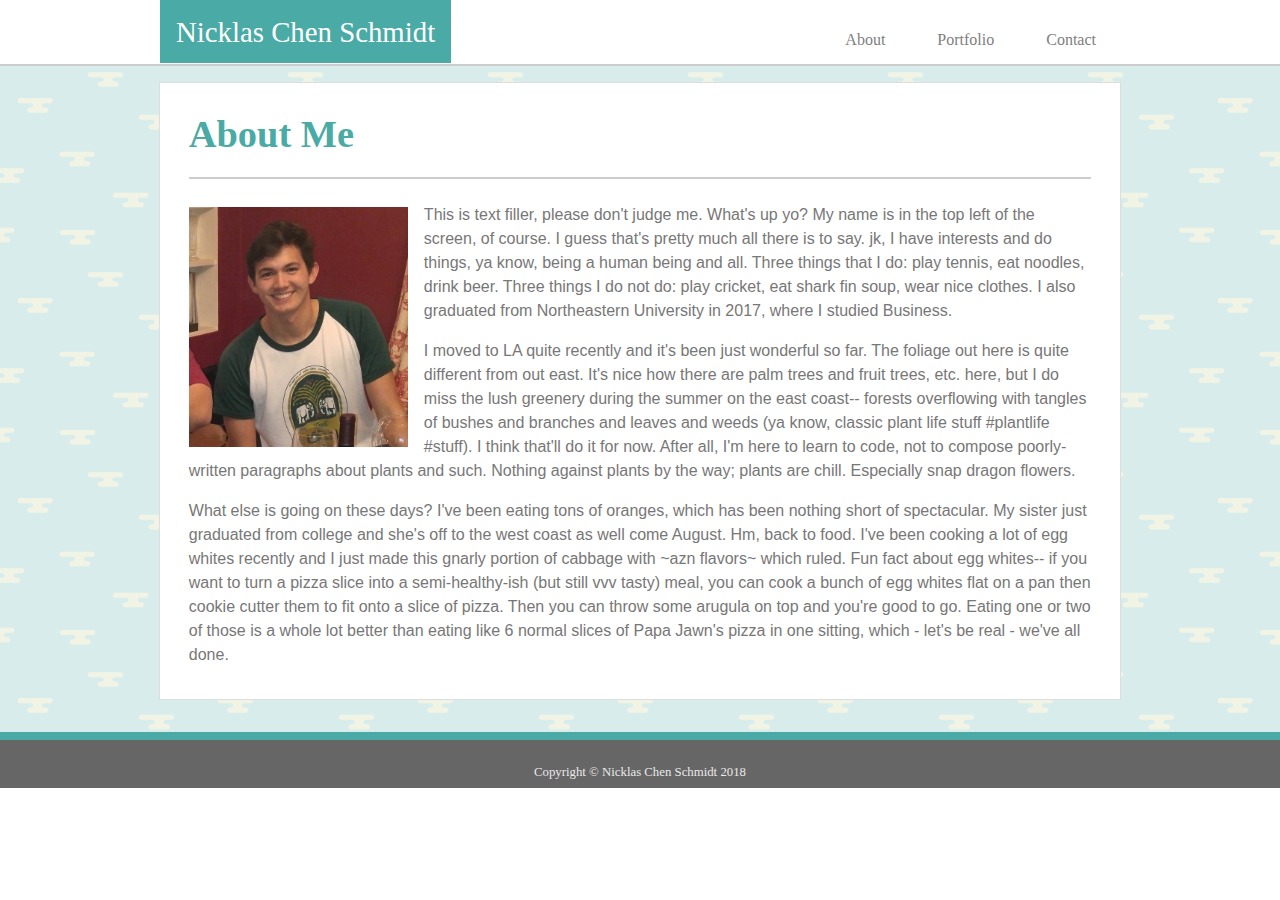
<file: index.html>
<!DOCTYPE html>
<html>
<head>
    <title>About Me</title>
    <link rel="stylesheet" type="text/css" href="Assets/css/reset.css">
    <link rel="stylesheet" type="text/css" href="Assets/css/style.css">

</head>

<body>
   
    <div id="background">

        <!-- HEADER -->
        <header class="header">
            
            <div class="whiteHeader">
                <div class="myNameContainer">
                    <div class="myNameFont">
                        Nicklas Chen Schmidt
                    </div>
                </div>
                
                <ul class="tabsPosition tabsFont clearfix">
                    <li>
                        <a>About</a>
                    </li>
                    <li>
                        <a>Portfolio</a>
                    </li>
                    <li>
                        <a>Contact</a>
                    </li>
                </ul>

            </div>

        </header>

        <br class="clear"/>

            
        <!-- BODY -->
        <div class="mainContentBoxContainer">


            <div class="mainContentBox">

                <!-- Page title -->
                <div class="titleFont">
                    <h2>About Me</h2>
                </div>

                <br>
                <hr>
                <br>

                <img src="Assets/images/my-picture.jpg" align="left" class="aboutMeMyPicturePosition" alt="picture didn't work">
                
                <p>This is text filler, please don't judge me. What's up yo? My name is in the top left of the screen, of course. I guess that's pretty much all there is to say. 
                    jk, I have interests and do things, ya know, being a human being and all. Three things that I do: play tennis, eat noodles, 
                    drink beer. Three things I do not do: play cricket, eat shark fin soup, wear nice clothes. I also graduated from Northeastern University
                    in 2017, where I studied Business.
                </p>
                <br>
                <p>I moved to LA quite recently and it's been just wonderful so far. The foliage out here
                    is quite different from out east. It's nice how there are palm trees and fruit trees, etc. here, but I do miss the lush greenery
                    during the summer on the east coast-- forests overflowing with tangles of bushes and branches and leaves and weeds (ya know, classic
                    plant life stuff #plantlife #stuff). I think that'll do it for now. After all, I'm here to learn to code, not to compose poorly-written
                    paragraphs about plants and such. Nothing against plants by the way; plants are chill. Especially snap dragon flowers.
                </p>
                <br>
                <p>What else is going on these days? I've been eating tons of oranges, which has been nothing short of spectacular. My sister
                    just graduated from college and she's off to the west coast as well come August. Hm, back to food. I've been cooking a lot 
                    of egg whites recently and I just made this gnarly portion of cabbage with ~azn flavors~ which ruled. Fun fact about egg whites-- 
                    if you want to turn a pizza slice into a semi-healthy-ish (but still vvv tasty) meal, you can cook a bunch of egg whites flat on a pan then cookie 
                    cutter them to fit onto a slice of pizza. Then you can throw some arugula on top and you're good to go. Eating one or two of those 
                    is a whole lot better than eating like 6 normal slices of Papa Jawn's pizza in one sitting, which - let's be real - we've all done.
                </p> 
                
            </div>


        </div>


        <br class="clear"/>
        <br class="clear"/>


        
        <!-- FOOTER -->
        <div id="footerContainer">

            <div class="copyrightText">
            Copyright © Nicklas Chen Schmidt 2018
            </div>

        </div>
        

    </div>


</body>





</html>
</file>
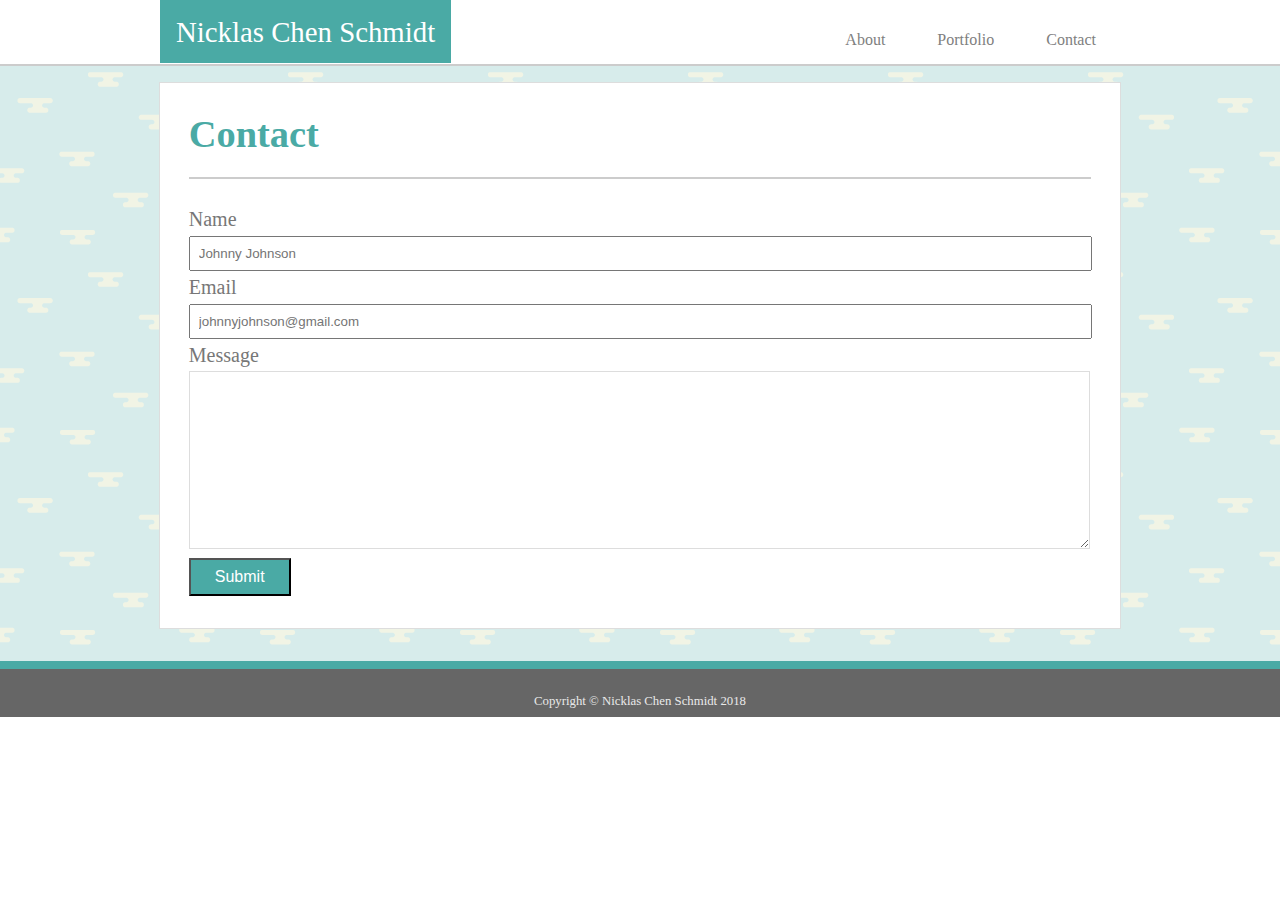
<file: contact.html>
<!DOCTYPE html>
<html>

<head>
    <title>Contact</title>
    
    <link rel="stylesheet" type="text/css" href="Assets/css/reset.css">
    <link rel="stylesheet" type="text/css" href="Assets/css/style.css">


</head>

<body>
   
    <div id="background">

        <!-- HEADER -->
        <div class="header">
            
            <div class="whiteHeader">
                <div class="myNameContainer">
                    <div class="myNameFont">
                        Nicklas Chen Schmidt
                    </div>
                </div>
                
                <ul class="tabsPosition tabsFont clearfix">
                    <li>
                        <a>About</a>
                    </li>
                    <li>
                        <a>Portfolio</a>
                    </li>
                    <li>
                        <a>Contact</a>
                    </li>
                </ul>

            </div>

        </div>

        <br class="clear"/>
        



        <!-- BODY -->
        <div class="mainContentBoxContainer">

            <div class="mainContentBox">

                
                <!-- Page title -->
                <div class="titleFont">
                    <h2>Contact</h2>
                </div>

                <br>
                <hr>
                <br>
                
                
                <!-- EDIT SPACING FOR TEXT LINES IN FORM -->

                <!-- Contact form -->
                <form class="formText font">
                    <span>Name</span><br>
                    <input type="text" name="Name" class="formField" placeholder="Johnny Johnson"><br>

                    <span>Email</span><br>
                    <input type="text" name="Email" class="formField" placeholder="johnnyjohnson@gmail.com"><br>

                    <span>Message</span><br>
                    <textarea rows="10" columns="20" class="formMessageBox"></textarea><br>


                    <input type="submit" value="Submit" class="formSubmitButton">
                </form>
        

            </div>

            
        </div>

        <br class="clear"/>
        <br class="clear"/>


        <!-- FOOTER -->
        <div id="footerContainer">

            <div class="copyrightText">
            Copyright © Nicklas Chen Schmidt 2018
            </div>

        </div>



    </div>


</body>

</html>
</file>
<file: Assets/css/style.css>
/* THE CLEARFIX */
.clearfix::after {
    Content: “”;
	Display: block;
	Clear: both;
}

.clear {
    clear: both;
}


/* background image - cloudz */
#background {
    background: url(../images/cloudy-day.png);
    background-repeat: repeat;
    width: 100%;
}


/* just the white header */
.header {
    background-color: white;
    width: 100%;
    height: 4rem;
    font-family: 'Georgia', Times, 'Times New Roman', serif;
    /* margin: 0 0 2rem 0; */
    border-style: solid;
    border-color: #cccccc;
    border-width: 0 0 .13rem 0;
}

.whiteHeader {
    background-color: white;
    width: 60rem;
    height: 3.93rem;
    margin: auto;
    overflow: hidden;
}


/* myName top left */
.myNameContainer {
    width: 50%;
    float: left;
    height: 4rem;
}

.myNameFont {
    background-color: #4aaaa5;
    color: #ffffff;
    font-size: 1.8rem;
    line-height: 4rem;
    padding: 0 1rem;
    float: left;
    text-align: center;
    font-family: 'Georgia', Times, serif;
}


/* top right tabs */
.tabsFont {
    color: #e7e7e7;
}

.tabsPosition {
    width: 50%;
    float: left;
    height: 3rem;
    overflow: hidden;
}

/* tab list */
ul {
    /* reset */
    list-style-type: none;
    margin: 0;

    text-align: right;
    padding: 1rem 0;
}

ul li {
    display: inline-block;
    line-height: 3rem;
}

ul li a {
    /* resets hyperlink font */
    color: grey;
    text-decoration: none;
    font-size: 1rem;
    padding: 1rem 1.5rem;
}

ul li a:hover {
    background-color: #4aaaa5;
    color: white;
}





/* BODY */
.mainContentBoxContainer {
    width: 60rem;
    margin: auto;
    height: auto;
    
    background-color: #ffffff;
    border-color: #dddddd;
    border-style: solid;
    border-width: .1rem;
}


.titleFont {
    color: #4aaaa5;
    font-family: 'Georgia', Times, Times New Roman, serif;    
}

.mainContentBox {
    
    width: 94%;
    padding: 2rem 0;
    margin: auto;
    height: auto;

}

/* general font formatting */
h1, h2, h3, h4, h5, h6 {
    font-weight: bold;
}

h2 {
    font-size: 3vw;
}

hr {
    border-style: solid;
    border-width: .15rem 0 0 0;
    border-color: #cccccc;
}


/* my picture */
.aboutMeMyPicturePosition {
    height: 15rem;
    object-fit: cover;
    padding: .2rem 1rem .5rem 0;
}



/* Portfolio images and text overlay */
.portfolioFlexBox {
    display: flex;
    flex-direction: ltr;
    flex-wrap: wrap;
    justify-content: flex-start;
    align-items: flex-start;
    padding: 1rem 0;
    width: 100%;
}

.textOverlayContainer {
    position: relative;
    height: 17rem;
    width: 20rem;
}

.portfolioImage {
    float: left;
    height: 15rem;
    width: 18rem;
    object-fit: cover;
    margin: 1rem;
}

.textOverlay {
    position: absolute;
    top: 62%;
    width: 18rem;
    background-color: #4aaaa5;
    color: white;
    font-size: 1.5rem;
    margin: 1rem;
    text-align: center;
    padding: 1rem 0;
}


/*
.textOverlayContainer {
    position: relative;
    height: 25vw;
    width: 35%;
    padding: .5vw;
    overflow: hidden;
}

.portfolioImage {
    float: left;
    height: 25vw;
    width: 100%;
    object-fit: cover;
}

.textOverlay {
    position: absolute;
    top: 71%;
    width: 100%;
    background-color: #4aaaa5;
    color: white;
    font-size: 2vw;
    text-align: center;
    padding: 1.5vw 0;
}
*/



/* Contact form */
.formText {
    color: #777777;
    font-size: 1.25rem;
    line-height: 2rem;
    padding: 0 1.2rem 0 0;
}


.formField {
    width: 100%;
    padding: .5rem;
    margin: auto;
}

.formMessageBox {
    width: 100%;
    height: 10rem;
    text-align: start;
    border-width: 1px;
    border-color: #dddddd;
    padding: .5rem;
}

.formSubmitButton {
    background-color: #4aaaa5;
    color: #ffffff;
    font-size: 1rem;
    padding: .5rem 1.5rem;
}

  


/* About Me paragraph text */
p {
    color: #777777;
    font-family: 'Arial', 'Helvetica Neue', Helvetica, sans-serif;
    line-height: 1.5rem;
}

.floatLeft {
    float: left;
}





/* FOOTER */
#footerContainer {
    font-family: 'Georgia', Times, 'Times New Roman', serif;
    background-color: #666666;
    color: #e9e9e9;
    width: 100%;
    height: 3rem;
    /* margin: 2rem 0 0 0; */

    border-style: solid;
    border-width: .5rem 0 0 0;
    border-color: #4aaaa5;
}

/* footer text */
.copyrightText {
    text-align: center;
    font-size: .8rem;
    line-height: 4rem;
}





/* Media Queries */

@media screen and (max-width: 980px) {

    .header {
        width: 100%;
        height: 4rem;
        
        border-width: 0 0 .13rem 0;
    }
    
    .whiteHeader {
        width: 95%;
        height: 3.87rem;
    }

    .myNameContainer {
        width: 50%;
        float: left;
        height: 4rem;
    }

    .mainContentBoxContainer {
        width: 70%;
        float: left;
        margin: 0 3vw;
        height: auto;
    }
    
    
    .myNameFont {
        font-size: 1.3rem;
        text-align: center;
        font-family: 'Georgia', Times, serif;
    }

    ul li a {
        font-size: 1rem;
        padding: 1rem 1.5rem;
    }

    .aboutMeMyPicturePosition {
        height: 13rem;
    }


    /* Portfolio */
    .textOverlayContainer {
        height: 16rem;
        width: 19rem;
    }
    
    .portfolioImage {
        height: 14rem;
        width: 17rem;
        object-fit: cover;
        margin: 1rem;
    }
    
    .textOverlay {
        top: 62%;
        width: 17rem;
        font-size: 1.5rem;
        margin: 1rem;
        text-align: center;
        padding: 1rem 0;
    }


    




}

@media screen and (max-width: 768px) {

    .header {
        width: 100%;
        height: 4rem;
        
        border-width: 0 0 .13rem 0;
    }
    
    .whiteHeader {
        width: 95%;
        height: 3.87rem;
    }

    .myNameContainer {
        width: 50%;
        float: left;
        height: 4rem;
    }

    .mainContentBoxContainer {
        width: 70%;
        float: left;
        margin: 0 3vw;
        height: auto;
    }

    .myNameFont {
        font-size: 1.2rem;
        text-align: center;
        font-family: 'Georgia', Times, serif;
    }

    ul li a {
        font-size: .9rem;
        padding: 1rem 1.5rem;
    }

    .aboutMeMyPicturePosition {
        height: 10rem;
    }


    /* Portfolio */
    .textOverlayContainer {
        height: 14rem;
        width: 17rem;
    }
    
    .portfolioImage {
        height: 12rem;
        width: 15rem;
        object-fit: cover;
        margin: 1rem;
    }
    
    .textOverlay {
        top: 62%;
        width: 15rem;
        font-size: 1.3rem;
        margin: 1rem;
        text-align: center;
        padding: .8rem 0;
    }

}

@media screen and (max-width: 640px) {

    .header {
        width: 100%;
        height: 7.4rem;
        border-width: 0 0 .13rem 0;
    }
    
    .whiteHeader {
        width: 100%;
        height: 7rem;
        overflow: visible;
    }

    .myNameContainer {
        width: 100%;
        margin: auto;
        float: left;
        height: 4rem;
    }

    .tabsPosition {
        width: 100%;
        float: left;
        height: 3rem;
        overflow: hidden;
    }

    

    .mainContentBoxContainer {
        width: 94%;
        float: left;
        margin: 0 3vw;
        height: auto;
    }

    .myNameFont {
        font-size: 1.3rem;
        width: 100%;
        padding: 0;
        text-align: center;
        font-family: 'Georgia', Times, serif;
    }

    ul {
        text-align: center;
        padding: .2rem 0;
    }

    ul li a {
        font-size: 1rem;
        padding: 1rem 1.5rem;
    }

    .aboutMeMyPicturePosition {
        height: 8rem;
    }

    h2 {
        font-size: 1.5rem;
    }

    p {
        line-height: 1.5rem;
        font-size: 2.7vw;
    }

    #footerContainer {
        height: 4rem;
    }
    
    /* footer text */
    .copyrightText {
        line-height: 5rem;
    }

    /* Contact form */
    .formText {
        font-size: 3vw;
        line-height: 2rem;
    }

    .formField {
        padding: .5rem;
        font-size: 2vw;
    }

    .formMessageBox {
        height: 10rem;
        padding: .5rem;
        font-size: 2vw;
    }

    .formSubmitButton {
        font-size: 3vw;
        padding: .5rem 4vw;
    }


    /* Portfolio */
    .textOverlayContainer {
        height: 14rem;
        width: 17rem;
    }
    
    .portfolioImage {
        height: 12rem;
        width: 15rem;
        object-fit: cover;
        margin: 1rem;
    }
    
    .textOverlay {
        top: 62%;
        width: 15rem;
        font-size: 1.3rem;
        margin: 1rem;
        text-align: center;
        padding: .8rem 0;
    }


}
</file>
